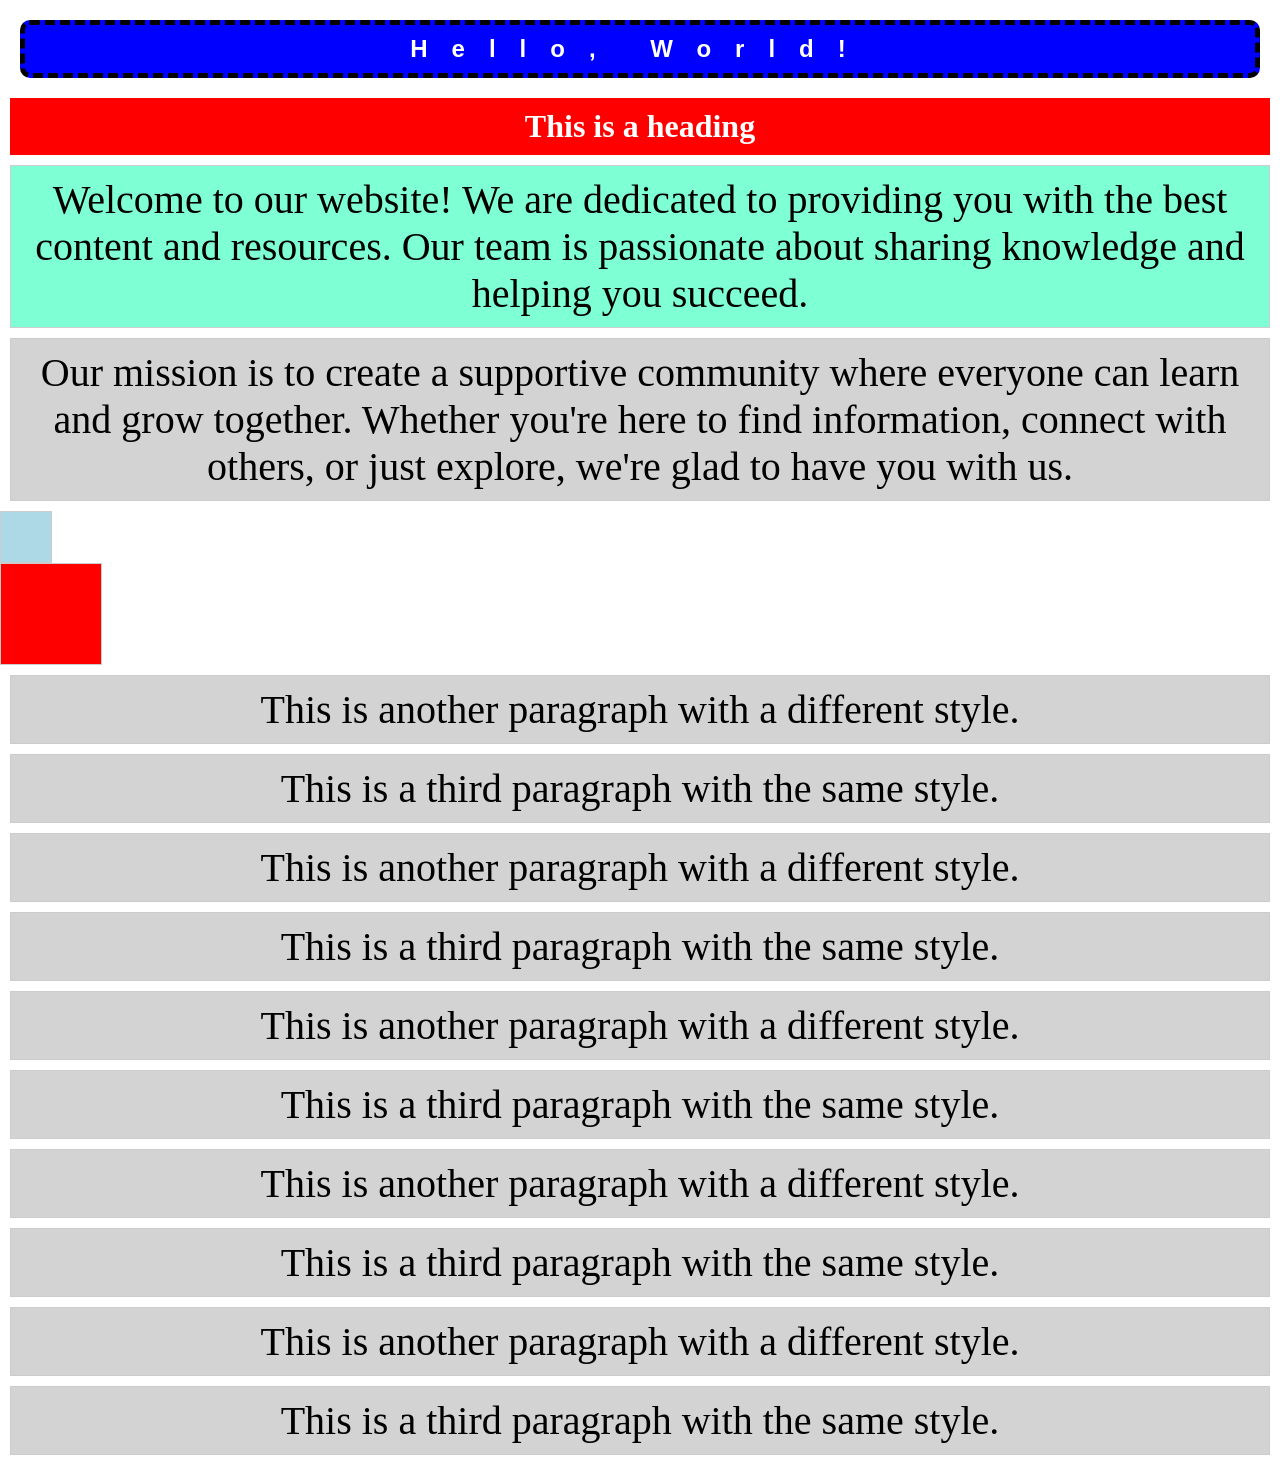
<file: index.html>
<!DOCTYPE html>
<html lang="en">
<head>
    <meta charset="UTF-8">
    <meta name="viewport" content="width=device-width, initial-scale=1.0">
    <title>Document</title>
    <link rel="stylesheet" href="css/style.css">
</head>
<body>
    <h1 class="h1-blue">Hello, World!</h1>
    <h1 class="h1-red">This is a heading</h1>

    <p id="pg-bg">Welcome to our website! We are dedicated to providing you with the best content and resources. Our team is passionate about sharing knowledge and helping you succeed.</p>
    <p class="pr">Our mission is to create a supportive community where everyone can learn and grow together.
         Whether you're here to find information, connect with others, or just explore, we're glad to have you with us.</p>   
         
         
    <div id="box01"></div>
    <div id="box02"></div>

    <p class="pr">This is another paragraph with a different style.</p>

    <p class="pr">This is a third paragraph with the same style.</p>

    <p class="pr">This is another paragraph with a different style.</p>

    <p class="pr">This is a third paragraph with the same style.</p>

    <p class="pr">This is another paragraph with a different style.</p>

    <p class="pr">This is a third paragraph with the same style.</p>

    <p class="pr">This is another paragraph with a different style.</p>

    <p class="pr">This is a third paragraph with the same style.</p>

    <p class="pr">This is another paragraph with a different style.</p>

    <p class="pr">This is a third paragraph with the same style.</p>


</body>
</html>
</file>
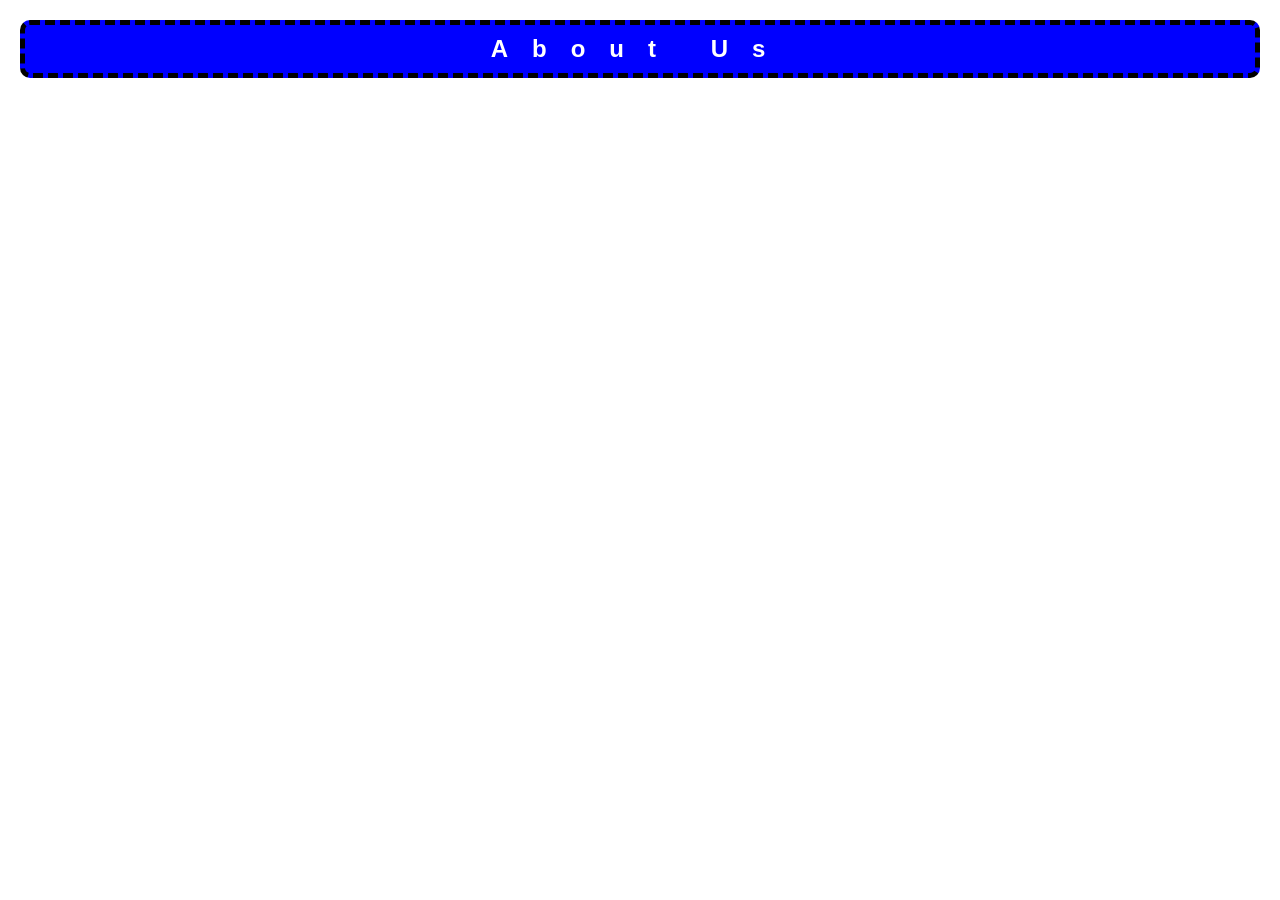
<file: about.html>
<!DOCTYPE html>
<html lang="en">
<head>
    <meta charset="UTF-8">
    <meta name="viewport" content="width=device-width, initial-scale=1.0">
    <title>About Us</title>
    <link rel="stylesheet" href="css/style.css">
</head>
<body>
    <h1 class="h1-blue">About Us</h1>
    
</body>
</html>
</file>
<file: css/style.css>
/*h1 {
            background-color: blue;
            color: white;
            text-align: center;
            border: 0cap;
            padding: 10px;
            margin: 10px;
 }*/

 /*p {
            background-color: lightgray;
            color: rgb(255, 255, 255);
            text-align: center;
            border: 1px solid #ccc;
            padding: 10px;
            margin: 10px;
 }*/

 /*body {
            font-family: Arial, sans-serif;
            background-color: #ff5050;
            margin: 0;
            padding: 0;
 }*/

 .h1-blue {
            background-color: blue;
            color: white;
            text-align: center;
            border: 0cap;
            padding: 10px;
            margin: 10px;
            font-family:'Gill Sans', 'Gill Sans MT', Calibri, 'Trebuchet MS', sans-serif;
            font-size: x-large;
            text-align: center;
            letter-spacing: 1em;
            text-decoration: underline,dashed;
            /*padding: 50px;*/
            /*padding-top: 50px;
            padding-bottom: 50px;
            padding-left: 100px;
            padding-right: 100px;*/
           /* padding: 50px 100px 20px 100px;*/
           
           pading: 50px;
           border: 5px solid black;
           border-radius: 10px;
           border-style: dashed;

           margin: 20px;
 }

 .h1-red {
            background-color: red;
            color: white;
            text-align: center;
            border: 0cap;
            padding: 10px;
            margin: 10px;
 }

 /*.p-bg-gray {
            background-color: lightgray;
            color: black;
            text-align: center;
            border: 1px solid #ccc;
            padding: 10px;
            margin: 10px;
 }

 .p-bg-blue {
            background-color: blue;
            color: white;
            text-align: center;
            border: 1px solid #ccc;
            padding: 10px;
            margin: 10px;
 }*/

 #pg-bg {
            background-color:aquamarine;
            color: black;
            text-align: center;
            border: 1px solid #ccc;
            padding: 10px;
            margin: 10px;
            font-size: 40px;
 }

 *{
            padding: 0;
            margin: 0;
 }

 .pr{
            background-color: lightgray;
            color: black;
            text-align: center;
            border: 1px solid #ccc;
            padding: 10px;
            margin: 10px;
            font-size: 40px;

 }

 #box01{    width: 50px;
            height: 50px;
            background-color: lightblue;
            border: 1px solid #ccc;
            position: sticky;
            top: 10px;
            bottom: 10px;
 }

 #box02{
            width: 100px;
            height: 100px;
            background-color: red;
            border: 1px solid #ccc;
 }
</file>
